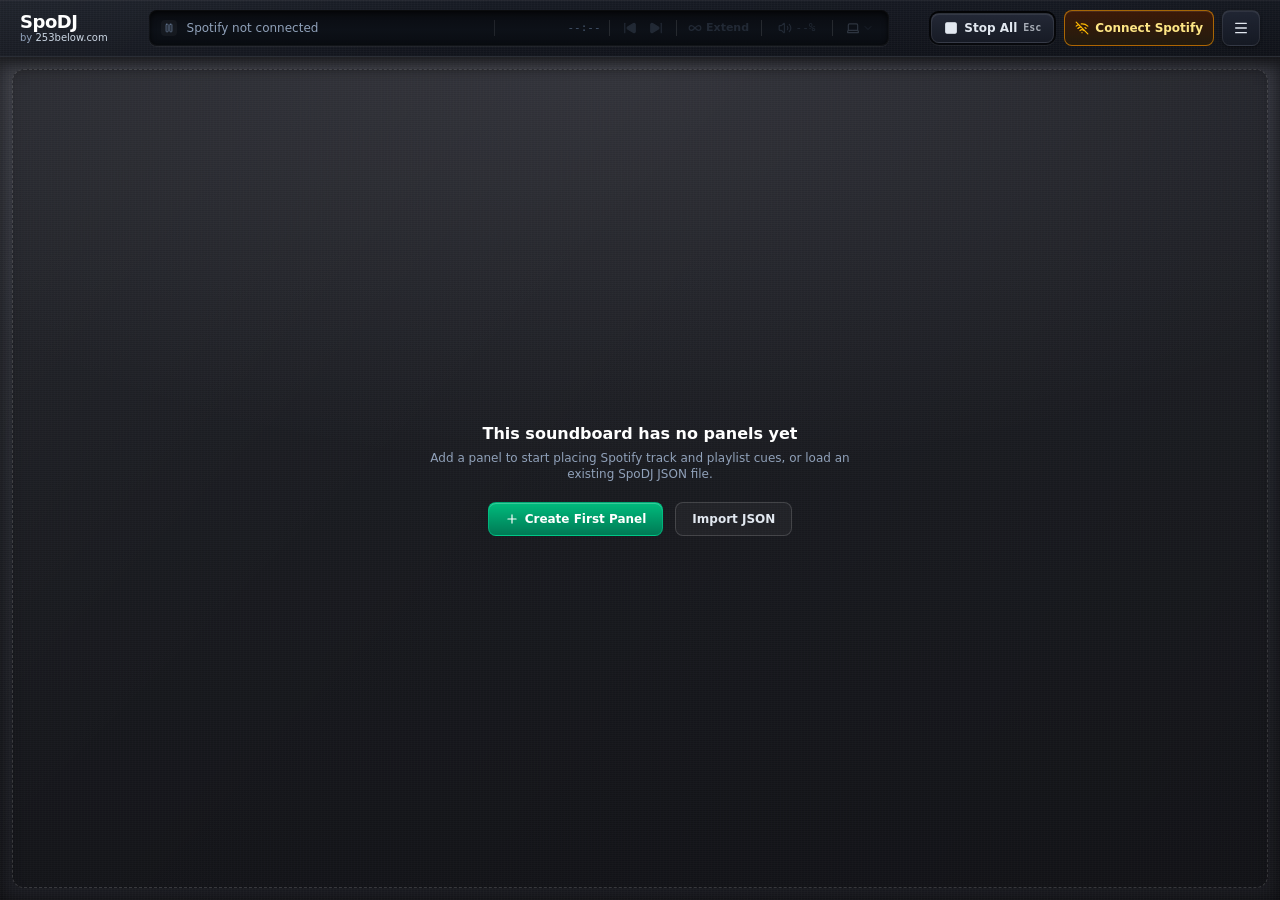
<file: assets/aistudio/index_1dd3062b.html>
<!DOCTYPE html>
<html lang="en">
<head>
    <meta charset="UTF-8" />
    <meta name="viewport" content="width=device-width, initial-scale=1.0, maximum-scale=1.0, user-scalable=no, viewport-fit=cover" />
    <title>SpoDJ</title>

    <!-- iOS / iPadOS Standalone Full-Screen Mode -->
    <meta name="apple-mobile-web-app-capable" content="yes" />
    <meta name="mobile-web-app-capable" content="yes" />
    <meta name="apple-mobile-web-app-status-bar-style" content="black-translucent" />
    <meta name="apple-mobile-web-app-title" content="SpoDJ" />

    <!-- Home Screen Icon & Manifest (point to your app's actual assets) -->
    <link rel="apple-touch-icon" href="https://cudajo.github.io/spodj_web-public/icons/Icon-192.png" />
    <link rel="manifest" href="/spodj/manifest.json" />

    <style>
        html, body {
          margin: 0;
          padding: 0;
          width: 100%;
          height: 100dvh; /* Dynamic viewport height prevents iPad Safari bottom-bar clipping */
          background-color: #000000;
          overflow: hidden;
        }

        iframe {
          display: block;
          width: 100%;
          height: 100%;
          border: none;
        }
    </style>
</head>
<body>
<iframe
        src="https://cudajo.github.io/spodj_web-public/"
        allow="autoplay; fullscreen; clipboard-read; clipboard-write"
        allowfullscreen>
</iframe>
</body>
</html>
</file>
